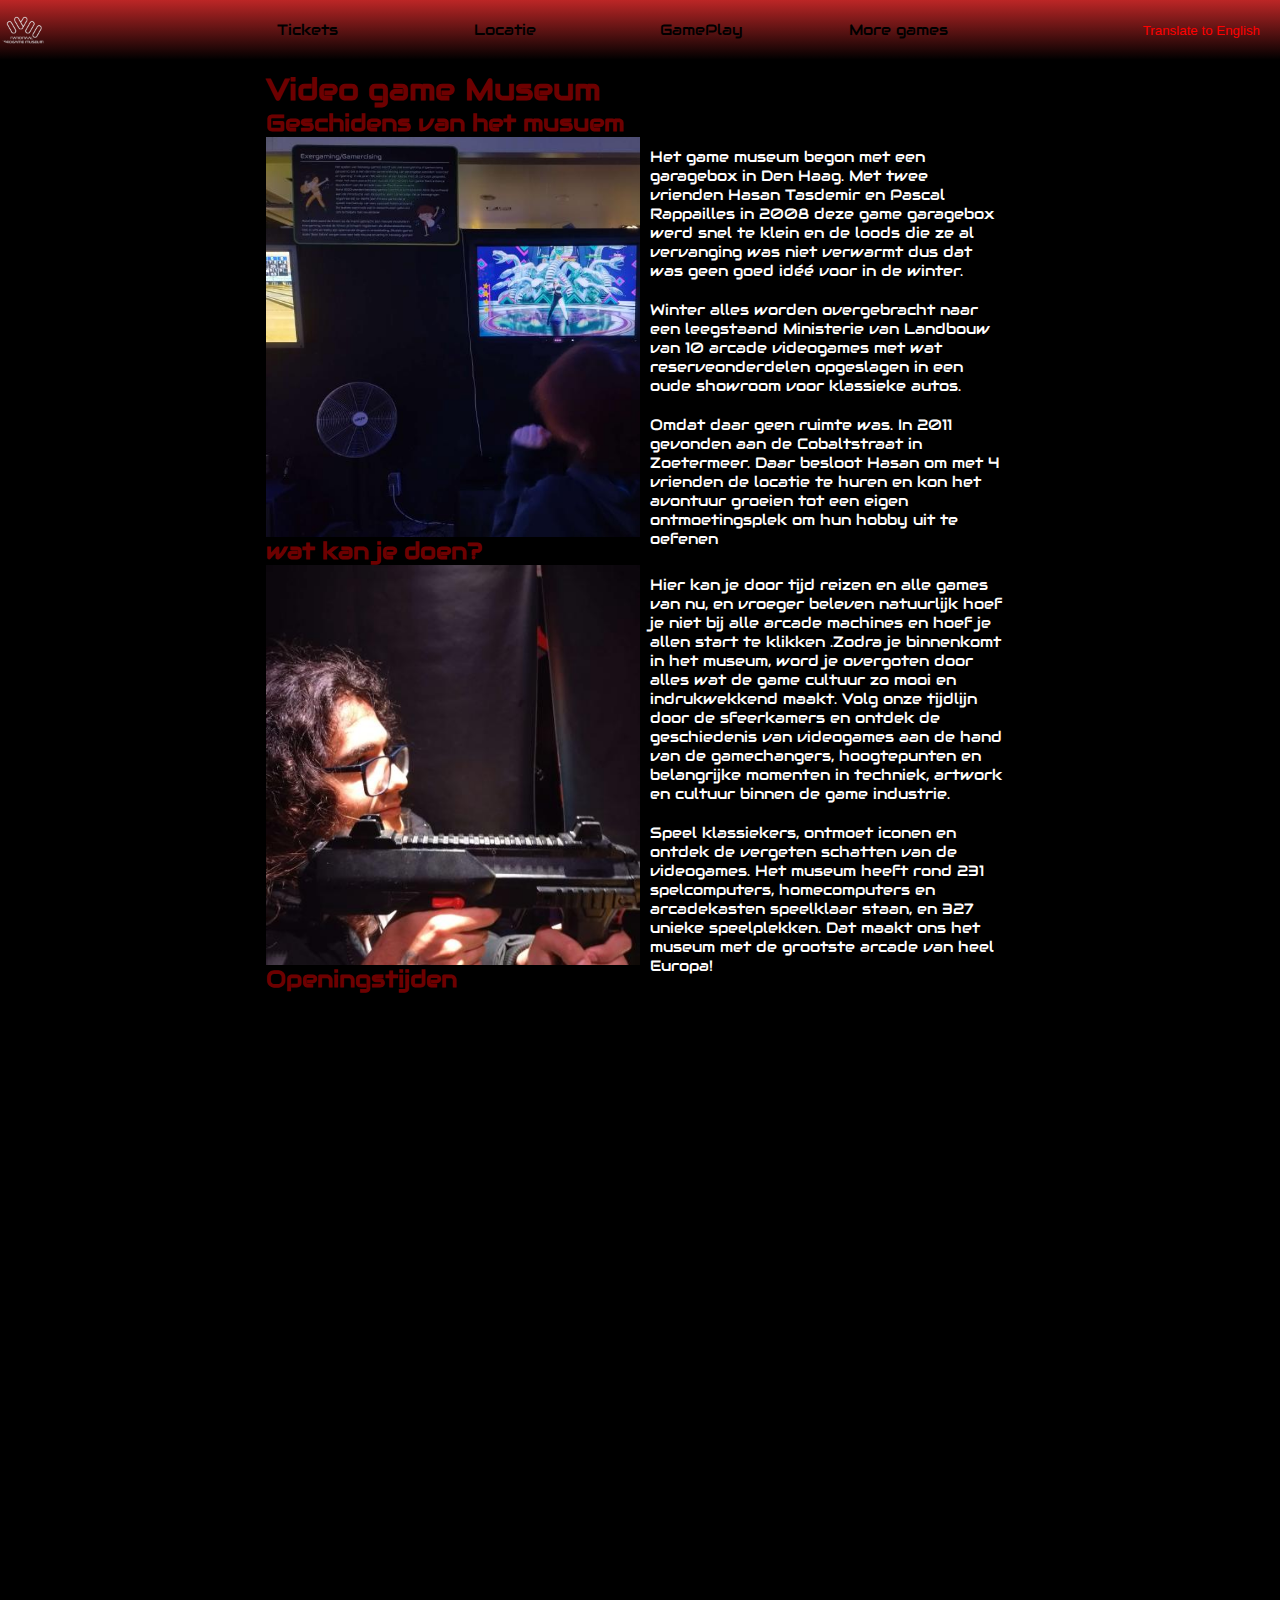
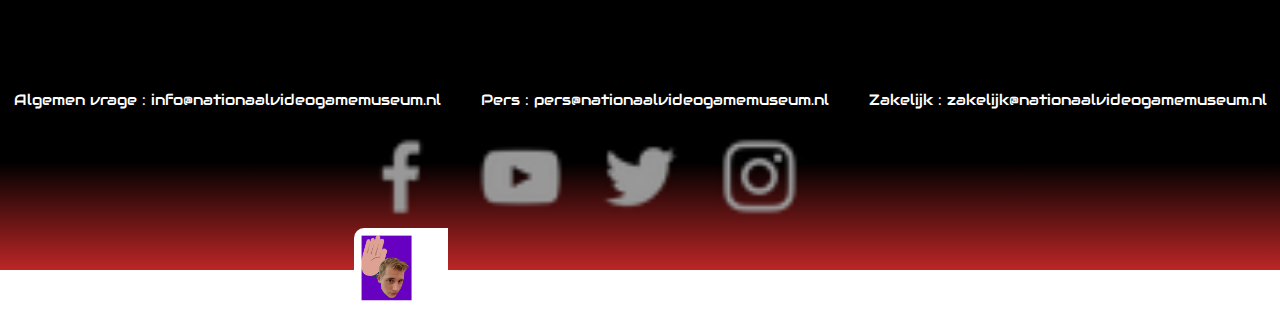
<file: index.html>
<!DOCTYPE html>
<html>

<head>
    <meta charset="UTF-8">
    <meta http-equiv="X-UA-Compatible" content="IE=edge">
    <meta name="viewport" content="width=device-width, initial-scale=1.0">
    <link rel="stylesheet" href="https://fonts.googleapis.com/css?family=Audiowide">
    <link rel="stylesheet" href="style/style.css">

    <title>Video Game Musuem</title>
</head>

<body>
    
    <header>
        
        <img src="image/logo.webp" alt="the logo">
        <nav>
            <ul>
                <li><a href="https://www.nationaalvideogamemuseum.nl/koop-een-ticket">Tickets</a></li>
                <li><a
                href="https://www.google.com/maps/place/National+Videogame+Museum/@52.062113,4.4908514,17z/data=!3m2!4b1!5s0x47c5c9299445cc0f:0x7edf0a3abf3e163c!4m5!3m4!1s0x47c5c929945551ef:0x59f6ab4c3a7521a4!8m2!3d52.0621097!4d4.4930401">Locatie</a>
                </li>
                <li><a href="https://www.nationaalvideogamemuseum.nl/gameplay">GamePlay</a></li>
                <li><a href="https://www.friv.com/new.html">More games</a></li>
            </ul>
        </nav>
        <button class="Trans">
            <a href="english.html">
            Translate to English</a>
        </button>

        </div>
    </header>

    <main>

    <article>
        
        <section>
        <h1>Video game Museum</h1>
        <h2>Geschidens van het musuem</h2>
        <section class="section__history">
            <figure class="container container--history">
                
            </figure>
            <article class="History">
                <p>Het game museum begon met een garagebox in Den Haag.
                    Met twee vrienden Hasan Tasdemir en Pascal Rappailles in 2008 deze game garagebox werd snel te klein en
                    de loods die ze al vervanging was niet verwarmt dus dat was geen goed idéé voor in de winter.
                    </p>
                <p>
                    Winter alles worden overgebracht naar een leegstaand Ministerie van Landbouw van 10 arcade videogames
                    met wat reserveonderdelen opgeslagen in een oude showroom voor klassieke autos.
                </p>
                <p>
                    Omdat daar geen ruimte was. In 2011 gevonden aan de Cobaltstraat in Zoetermeer.
                    Daar besloot Hasan om met 4 vrienden de locatie te huren en kon het avontuur groeien tot een eigen
                    ontmoetingsplek om hun hobby uit te oefenen
                </p>
                
            </article>
        </section>

    </section>
    <section>
        <h2>wat kan je doen?</h2>
        <section class="section__Activity">
            <figure class="container container--gun">

            </figure>
            <article class="activity">
                <p >
                    Hier kan je door tijd reizen en alle games van nu, en vroeger beleven natuurlijk hoef je niet bij alle
                    arcade machines en hoef je allen start te klikken .Zodra je binnenkomt in het museum, word je overgoten
                    door alles wat de game cultuur zo mooi en indrukwekkend maakt. Volg onze tijdlijn door de sfeerkamers en
                    ontdek de geschiedenis van videogames aan de hand van de gamechangers, hoogtepunten en belangrijke
                    momenten in techniek, artwork en cultuur binnen de game industrie.
                </p>
                <p>
                    Speel klassiekers, ontmoet iconen en ontdek de vergeten schatten van de videogames.
                    Het museum heeft rond 231 spelcomputers, homecomputers en arcadekasten speelklaar staan, en 327 unieke
                    speelplekken. Dat maakt ons het museum met de grootste arcade van heel Europa!
                </p>
            </article>
        </section>
        <h2>Openingstijden</h2>
        <ul class="times"> 
            <li class="time"> Maandag: Gesloten</li>

           <li class="time"> Dinsdag: Gesloten</li>

           <li class="time"> Woensdag: 10.00-18.00 uur</li>

            
          <li class="time"> Donderdag: 10.00-18.00 uur</li>

           <li class="time"> Vrijdag: 10.00-21.00 uur</li>
            <li class="time"> Zaterdag: 10.00-18.00 uur</li>

           <li class="time">Zondag: 12.00-18.00 uur</li> 
        </ul>
        </section>
        <figure class="scroll">
            
        </figure>
        </div>
        
    </article>
</main>
       


    <footer>
        <div class="contact">
            <p class="Extra">Algemen vrage : info@nationaalvideogamemuseum.nl</p>
            <p class="Extra">Pers : pers@nationaalvideogamemuseum.nl</p>
            <p class="Extra">Zakelijk : zakelijk@nationaalvideogamemuseum.nl</p>
        </div>
        <div class="footer-links">
            <a href="https://www.facebook.com/NationaalGameMuseum/"><img src="image/face.webp" alt="facebook logo"></a>
            <a href="https://www.youtube.com/@NationaalVideogameMuseum/videos"></a>
            <a href="https://www.youtube.com/@NationaalVideogameMuseum/videos"><img src="image/youtube.webp"alt="youtube logo"></a>
            <a href="https://twitter.com/NaVGMuseum"><img src="image/twitter.webp" alt="twitter logo"></a>
            <a href="https://www.instagram.com/nvgmuseum/"><img src="image/instagram.webp" alt="insta logo"></a>
            <a href="game/index.html"><img src="image/luk.png" alt="game easter egg"></a>
        </div>

    </footer>
</main>
</body>

</html>
</file>
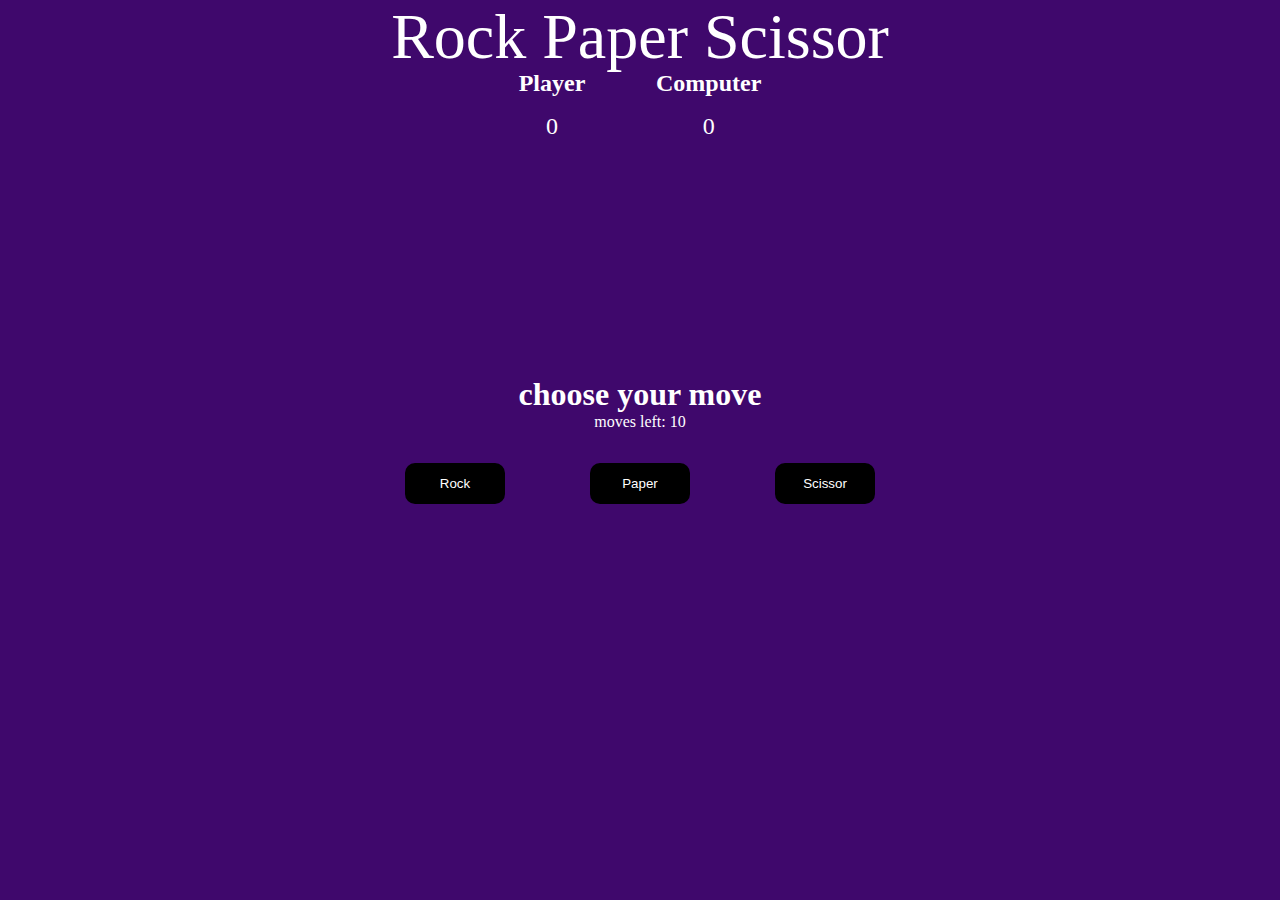
<file: rock/index.html>
<!DOCTYPE html>
<html lang="en">
<head>
    <meta charset="UTF-8">
    <meta name="viewport"
          content="width=device-width,
                   initial-scale=1.0">
    <link rel="stylesheet" href="style.css">
    <title>Rock Paper Scissor</title>
</head>
<body>
    <section class="game">
        <div class="title">Rock Paper Scissor</div>
        <div class="score">
            <div class="Player_Score">
                <h2>Player</h2>
                <p class="p-count count">0</p>
            </div>
            <div class="Computer_Score">
                <h2>Computer</h2>
                <p class="c-count count">0</p>
            </div>
        </div>
        <div class="move">choose your move</div>
        <div class="movesLeft">moves left: 10</div>

        <div class="options">
            <button class="rocks">Rock</button>
            <button class="papers">Paper</button>
            <button class="scissors">Scissor</button>
        </div>
        <div class="result"></div>
        <button class="reload"></button>
    </section>
    <script src="app.js"></script>
</body>
</html>
</file>
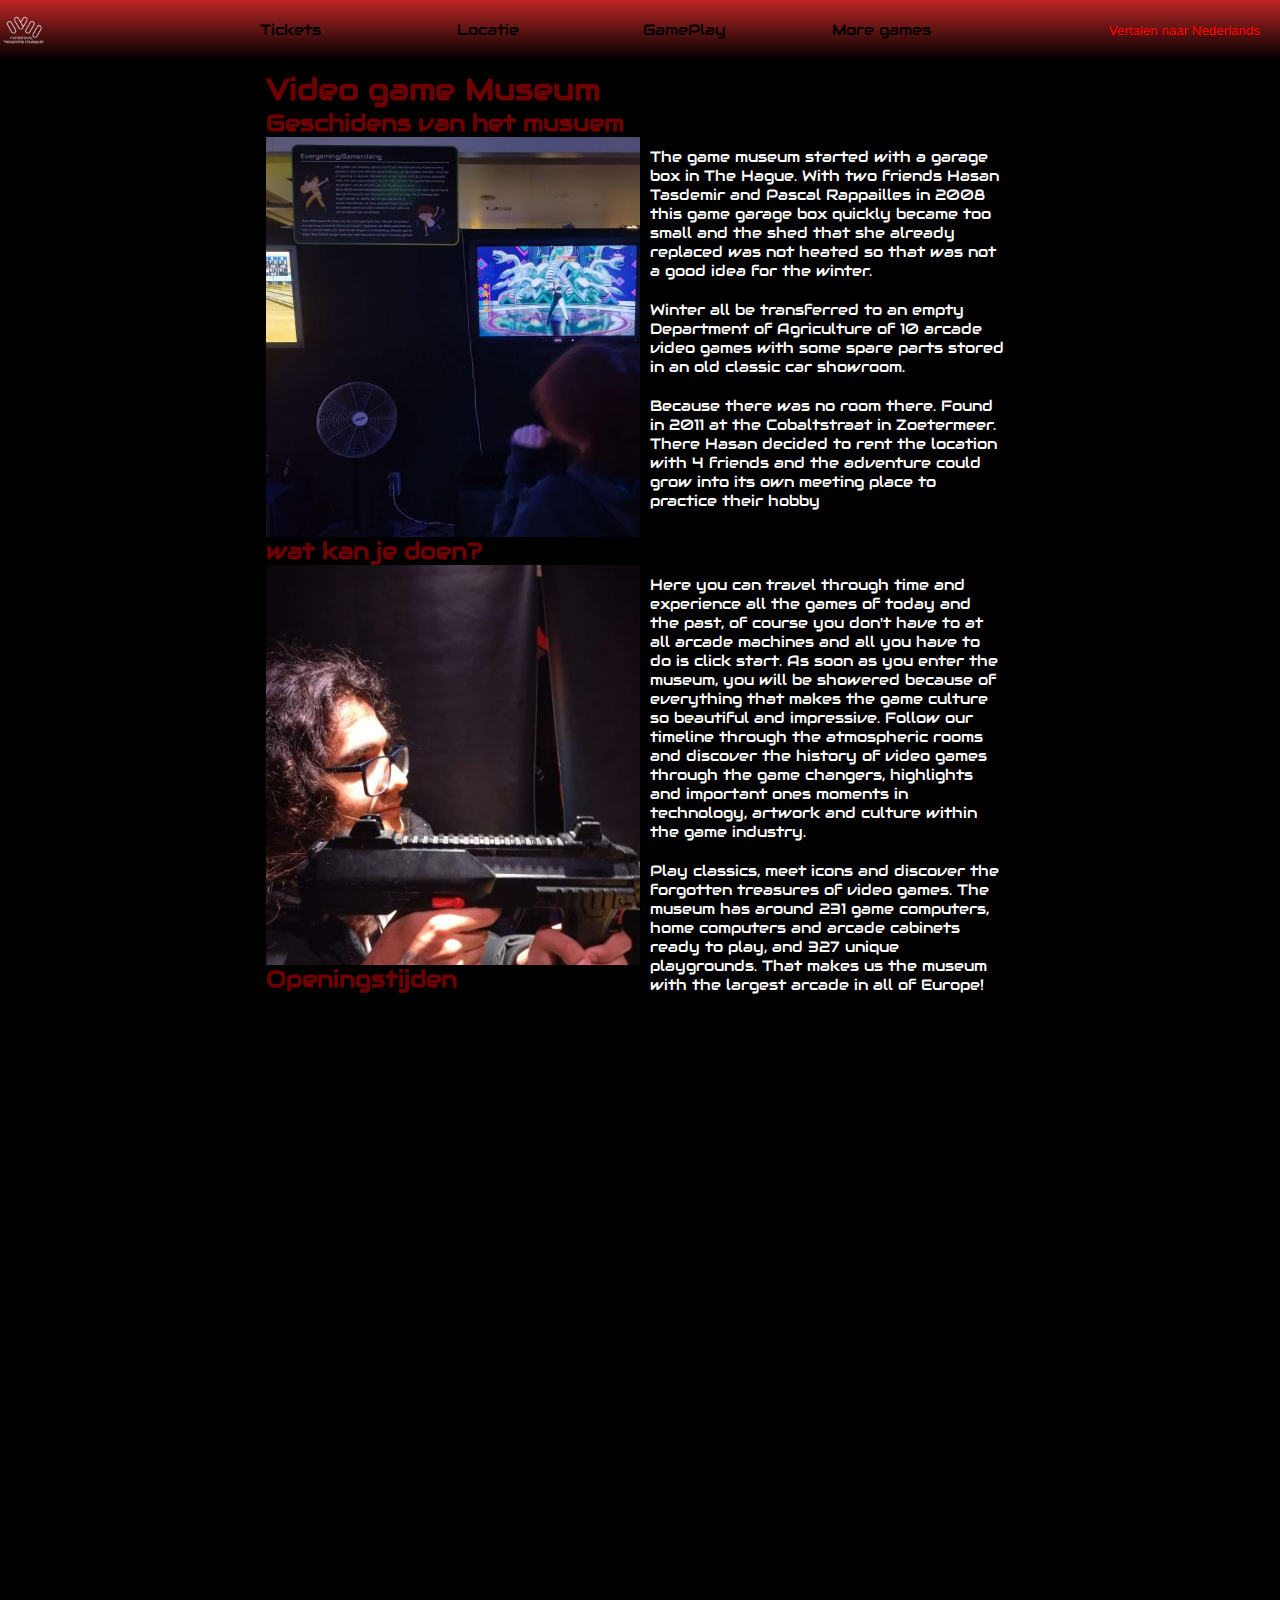
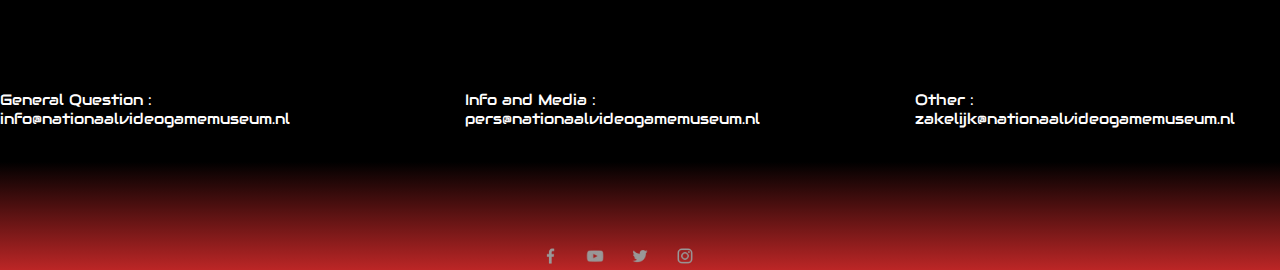
<file: english.html>
<!DOCTYPE html>
<html>

<head>
    <meta charset="UTF-8">
    <meta http-equiv="X-UA-Compatible" content="IE=edge">
    <meta name="viewport" content="width=device-width, initial-scale=1.0">
    <link rel="stylesheet" href="https://fonts.googleapis.com/css?family=Audiowide">
    <link rel="stylesheet" href="style/style.css">

    <title>Video Game Musuem</title>
</head>

<body>
    
    <header>
        
        <img src="image/logo.webp" alt="the logo">
        <nav>
            <ul>
                <li><a href="https://www.nationaalvideogamemuseum.nl/koop-een-ticket">Tickets</a></li>
                <li><a
                href="https://www.google.com/maps/place/National+Videogame+Museum/@52.062113,4.4908514,17z/data=!3m2!4b1!5s0x47c5c9299445cc0f:0x7edf0a3abf3e163c!4m5!3m4!1s0x47c5c929945551ef:0x59f6ab4c3a7521a4!8m2!3d52.0621097!4d4.4930401">Locatie</a>
                </li>
                <li><a href="https://www.nationaalvideogamemuseum.nl/gameplay">GamePlay</a></li>
                <li><a href="https://www.friv.com/new.html">More games</a></li>
            </ul>
        </nav>
        <button class="Trans">
            <a href="Index.html">
            Vertalen naar Nederlands </a>
        </button>
        </div>
    </header>

    <main>

    <article>
        
        <section>
        <h1>Video game Museum</h1>
        <h2>Geschidens van het musuem</h2>
        <section class="section__history">
            <figure class="container container--history">
                
            </figure>
            <article class="History">
                <p>The game museum started with a garage box in The Hague.
                    With two friends Hasan Tasdemir and Pascal Rappailles in 2008 this game garage box quickly became too small and
                    the shed that she already replaced was not heated so that was not a good idea for the winter.
                    </p>
                <p>
                    Winter all be transferred to an empty Department of Agriculture of 10 arcade video games
                    with some spare parts stored in an old classic car showroom.
                </p>
                <p>
                    Because there was no room there. Found in 2011 at the Cobaltstraat in Zoetermeer.
                    There Hasan decided to rent the location with 4 friends and the adventure could grow into its own
                    meeting place to practice their hobby
                </p>
                
            </article>
        </section>

    </section>
    <section>
        <h2>wat kan je doen?</h2>
        <section class="section__Activity">
            <figure class="container container--gun">

            </figure>
            <article class="activity">
                <p >
                    Here you can travel through time and experience all the games of today and the past, of course you don't have to at all
                    arcade machines and all you have to do is click start. As soon as you enter the museum, you will be showered
                    because of everything that makes the game culture so beautiful and impressive. Follow our timeline through the atmospheric rooms and
                    discover the history of video games through the game changers, highlights and important ones
                    moments in technology, artwork and culture within the game industry.
                </p>
                <p>
                    Play classics, meet icons and discover the forgotten treasures of video games.
                    The museum has around 231 game computers, home computers and arcade cabinets ready to play, and 327 unique
                    playgrounds. That makes us the museum with the largest arcade in all of Europe!
                </p>
            </article>
        </section>
        <h2>Openingstijden</h2>
        <ul class="times"> 
            <li class="time">Monday : Closed</li>

           <li class="time"> Tuesday: Closed</li>

           <li class="time"> Wednesday: 10am-6pm</li>

            
          <li class="time"> Thursday: 10.00-18.00 uur</li>

           <li class="time"> Friday: 10.00-21.00 uur</li>
            <li class="time"> Saturaday: 10.00-18.00 uur</li>

           <li class="time">Sunday: 12.00-18.00 uur</li> 
        </ul>
        </section>
        <figure class="scroll">
            
        </figure>
        </div>
        
    </article>
</main>
       


    <footer>
        <div class="contact">
            <p class="Extra">General Question : info@nationaalvideogamemuseum.nl</p>
            <p class="Extra">Info and Media : pers@nationaalvideogamemuseum.nl</p>
            <p class="Extra">Other : zakelijk@nationaalvideogamemuseum.nl</p>
        </div>
        <div class="footer-links">
            <a href="https://www.facebook.com/NationaalGameMuseum/"><img src="image/face.webp" alt="facebook logo"></a>
            <a href="https://www.youtube.com/@NationaalVideogameMuseum/videos"></a>
            <a href="https://www.youtube.com/@NationaalVideogameMuseum/videos"><img src="image/youtube.webp"alt="youtube logo"></a>
            <a href="https://twitter.com/NaVGMuseum"><img src="image/twitter.webp" alt="twitter logo"></a>
            <a href="https://www.instagram.com/nvgmuseum/"><img src="image/instagram.webp" alt="insta logo"></a>
        </div>

    </footer>
</main>
</body>

</html>
</file>
<file: style/style.css>
*{
    padding :0;
    margin: 0;
    box-sizing: border-box;
    list-style: none;
}

main > p{
    background-color: white;
}

main{
    background-color: black;
}

header{
    position: relative;
    width: 100%;
    height: 60px;
    
    background: linear-gradient(rgb(188, 38, 38), rgb(0, 0, 0));
    display: flex;
    align-items: center ;
}

.Trans{
    color: black;
    background: transparent;
    border-style: none;
    padding-right: 20px;
    
}

.Trans > a{
    text-decoration: none;
    color: red;
}

header > img{
    width: 5%;
}

nav{
    height: 100%;
    width: 60vw;
    margin: 0 auto;

}
ul{
    display: flex;
    list-style: none;
    height: 100%;
    align-items: center;
    justify-content: space-evenly;
    gap: 20px;
}

li{
    height: 100%;
    width: 100%;
    display: flex ;
    justify-content: center;
    align-items: center;
}

li > a {
    height: 100%;
    width: 100%;
    display: block;
    text-align: center;
    line-height: 60px;
    text-decoration: none;
    color: rgb(0, 0, 0);

}


body{
        width: 100vw;
        font-size: 15px;
        font-family: "Audiowide", sans-serif;

     header{

     }
       

        
        
    }
h2{
   

    }
    
article{
    width: 60vw;
    margin: 0 auto;
    padding: 10px;
    color: rgb(109, 0, 0);
        
}

p{
    color: rgb(255, 254, 254);
    display: flex;
    justify-content: flex-end;
    flex-direction: column;
    
    margin-bottom: 20px;
}




.section__history{
    display: flex;
    height: 400px;
}

.container--history{
    width: 50%;
    height: 100%;
    background-image: url(/image/img1.jpg);
    background-size: 150%;
}

.History{
    width: 50%;
}   

.section__Activity{
    display: flex;
    height: 400px;
}

.container--gun{
    width: 50%;
    height: 100%;
    background-image: url(/image/img2.jpg);
    background-size: 100%;
}

.activity{
    width: 50%;
}   

section {
    width: 100%;
    
}


img{
    width: 50%;
    border-radius: 10px;
    transition: 0.2s transform;
    padding-right: 20px;
}

.time{
    width: 100%;
    border-radius:10px ;
    color: black'
}

.times > .time {
    color: black;
}

figure {
    display: flex;
    position: relative;
}



.contact {
    display: flex;
    justify-content: space-between;
    gap: 40px;
    margin-top: 180px;
}



::-webkit-scrollbar {
    width: 10px;
  }
  ::-webkit-scrollbar-track {
    background: #000000;
  }
  ::-webkit-scrollbar-thumb {
    
    background: rgb(122, 0, 141);
  }
  ::-webkit-scrollbar-thumb:hover {
    background: rgb(152, 0, 0);
  }


.scroll{
    width: 100%;
    height: 50vh;
    background-size: contain;
    object-fit: cover;
    background-repeat: no-repeat;
    animation-name: fotoslider;
    animation-duration: 60s;
    animation-iteration-count: infinite;
    padding: 50px;
}



@keyframes fotoslider{
    0%{
        opacity: 0;
        background-image: url(../image/review\ 1.jpg);
    }
    12.5%{
        opacity: 1;
        background-image: url(../image/review\ 1.jpg);
    }
    24%{
        opacity: 0;
        background-image: url(../image/review\ 1.jpg);
    }
    25%{
        opacity: 0;
        background-image: url(../image/review\ 1.jpg);
    }
    37.5%{
        opacity: 1;
        background-image: url(../image/review\ 2.jpg);
    }
    49%{
        opacity: 0;
        background-image: url(../image/review\ 2.jpg);

    }
    50%{
        opacity: 0;
        background-image: url(../image/review\ 3.jpg);
    }
    62.5%{
        opacity: 1;
        background-image: url(../image/review\ 3.jpg);
    }
    74%{
        opacity: 0;
        background-image: url(../image/review\ 3.jpg);
    }
    75%{
        opacity: 0;
        background-image: url(../image/review\ 3.jpg);
    }
    87.5%{
        opacity: 1;
        background-image: url(../image/review\ 4.jpg);
    }
    99%{
        opacity: 0;
        background-image: url(../image/review\ 4.jpg);
    }
    100%{
        opacity: 1;
        background-image: url(../image/review\ 1.jpg);
    }
    
}

.times{

    height: 100%;
    width: 100%;
    }

.time{
    
    color: rgb(255, 255, 255);
    height: 100%;
    width: 100%;
    display: flex;
    justify-content: flex-end;
    flex-direction: column;
}

footer{
    position: relative;
    width: 100%;
    height: 360px;
    color: rgb(0, 0, 0);
    background: linear-gradient(black 70%,rgb(188, 38, 38) );
    display: flex;
    align-items: center ;
    justify-content: space-between;
    flex-direction: column;
}

footer > p {
    display: inline;
    margin-left: 20px;
    align-items: center;
    
}
footer > div > a > img {
    
    width: 20% ;
    height: auto;
    
    
}




 



@media screen and (max-width : 1000px) {

    @media screen and (max-width : 1000px) {
    article{
        width: 80vw;
        
    }
    
    header>p{
        width: 80vw;
    }
    footer > p {
        width: 80vw;
    }
    img:hover{
        transform: none;
    }
    .button{
        width: 60px;
        height: 60px;
        bottom: 60px;
        right: 60px;
    
    }
    ul{
        display: block;
        list-style: none;
        height: 100%;
        align-items: center;
        justify-content: space-evenly;
        gap: 20px;
        
    }
    header{
        height: auto;
    }
    nav{
        width: 100%;
    }

@media screen and (max-width : 600px) {
    header{
        width: 100vw;
    }
    footer{
        width: 100vw;
    }
    .scroll{
        margin: 0 auto;
    }
    article{
        width: 80vw;
        
    }
    header>p{
        width: 80vw;
    }
    footer > p {
        width: 80vw;
    }
    img:hover{
        transform: none;
    }
    
}
    article{
        width: 80vw;
        
    }
    header>p{
        width: 80vw;
    }
    footer > p {
        width: 80vw;
    }
    img:hover{
        transform: none;
    }
    .button{
        width: 60px;
        height: 60px;
        bottom: 60px;
        right: 60px;
    
    }
    ul{
        display: block;
        list-style: none;
        height: 100%;
        align-items: center;
        justify-content: space-evenly;
        gap: 20px;
        
    }
    header{
        height: auto;
    }
    nav{
        width: 100%;
    }

@media screen and (max-width : 600px) {
    article{
        width: 80vw;
        
    }
    header>p{
        width: 80vw;
    }
    footer > p {
        width: 80vw;
    }
    img:hover{
        transform: none;
    }
    

}



    }
    }
</file>
<file: rock/style.css>
*{
    padding: 0;
    margin: 0;
    box-sizing: border-box;
    background: #3f086c;
    color: #fff;
}

.game{
    display: flex;
    flex-direction: column;
    height: 100vh;
    width: 100vw;
    justify-content: center;
    align-items: center;
}
.title{
    position: absolute;
    top: 0;
    font-size: 4rem;
    z-index: 2;
}

.score{
    display: flex;
    width: 30vw;
    justify-content: space-evenly;
    position: absolute;
    top: 70px;
    z-index: 1;
}

.p-count,.c-count{
    text-align: center;
    font-size: 1.5rem;
    margin-top: 1rem;
}

.options{
    display: flex;
    width: 50vw;
    justify-content: space-evenly;
    margin-top: 2rem;
}
.rocks, .papers, .scissors{
    padding: 0.8rem;
    width: 100px;
    border-radius: 10px;
    background: rgb(0, 0, 0);
    outline: none;
    border-color: rgb(0, 0, 0);
    border: none;
    cursor: pointer;
}

.move{
    font-size: 2rem;
    font-weight: bold;
}
.reload {
    display: none;
    margin-top: 2rem;
    padding: 1rem;
    background: rgb(0, 0, 0);
    outline: none;
    border: none;
    border-radius: 10px;
    cursor: pointer;
}
.result{
    margin-top: 20px;
    font-size: 1.2rem;
}
 
@media screen and (max-width: 612px)
{ 
    .title{
        text-align: center;
    }
    .score{
        position: absolute;
        top: 200px;
        width: 100vw;
    }
    .options{
        width: 100vw;
    }
}
</file>
